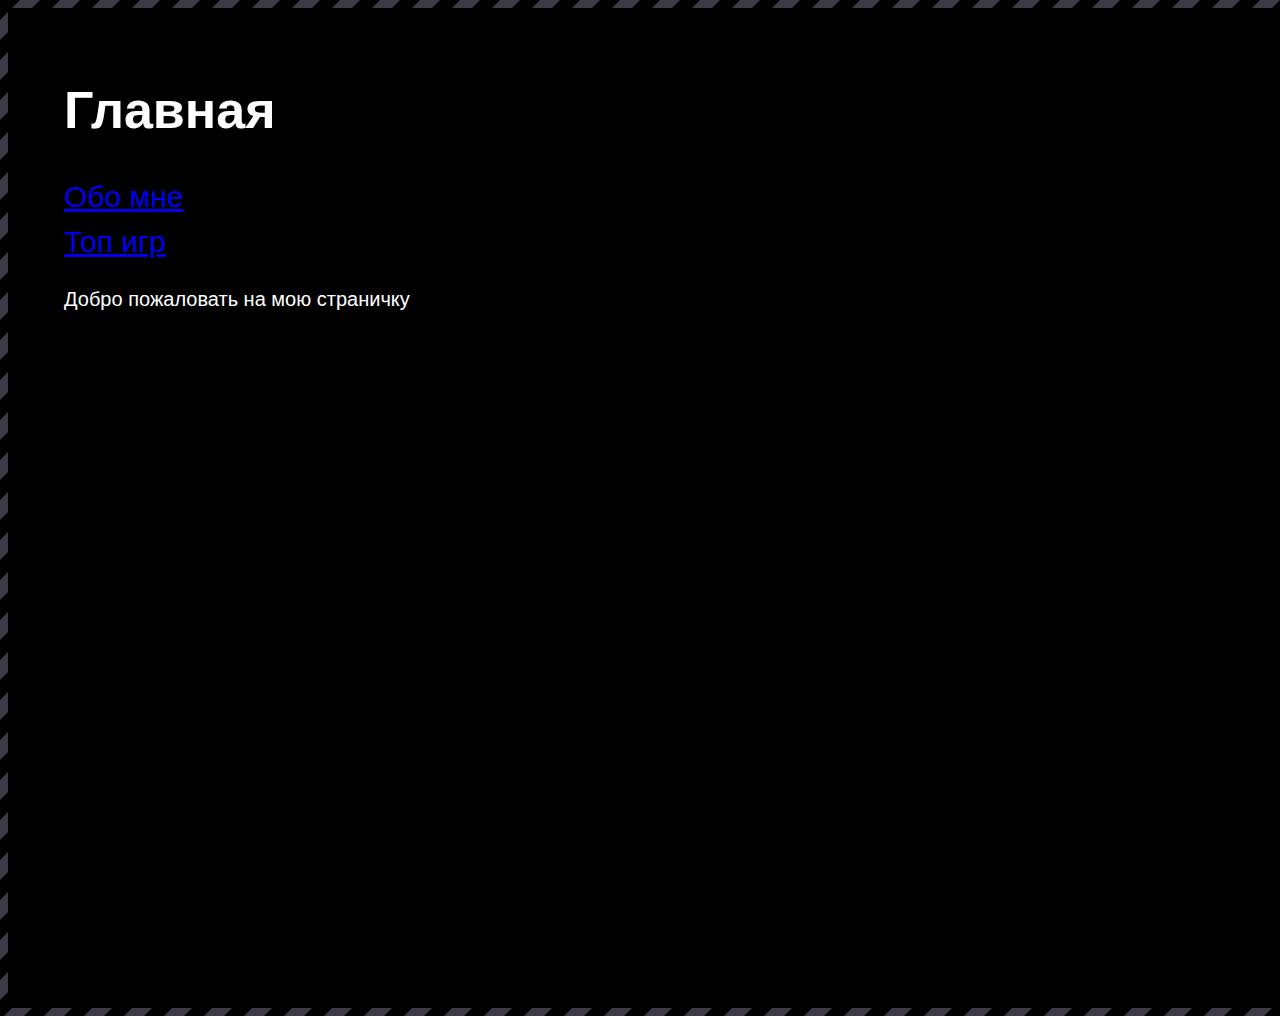
<file: index.html>
<!DOCTYPE html>
<html lang="ru">
    <head>
        <meta charset="UTF-8">

        <link rel="stylesheet" href="css/main.css">
    </head>
    <body>
        <h1>Главная</h1>
        <div class='aboutme'><a href="about.html">Обо мне</a></div>
        <div class="topgame"><a href='game.html'>Топ игр</a></div>
        <div class="txt1">Добро пожаловать на мою страничку</div>
        <div class="fon"></div>
    </body>
</html>
</file>
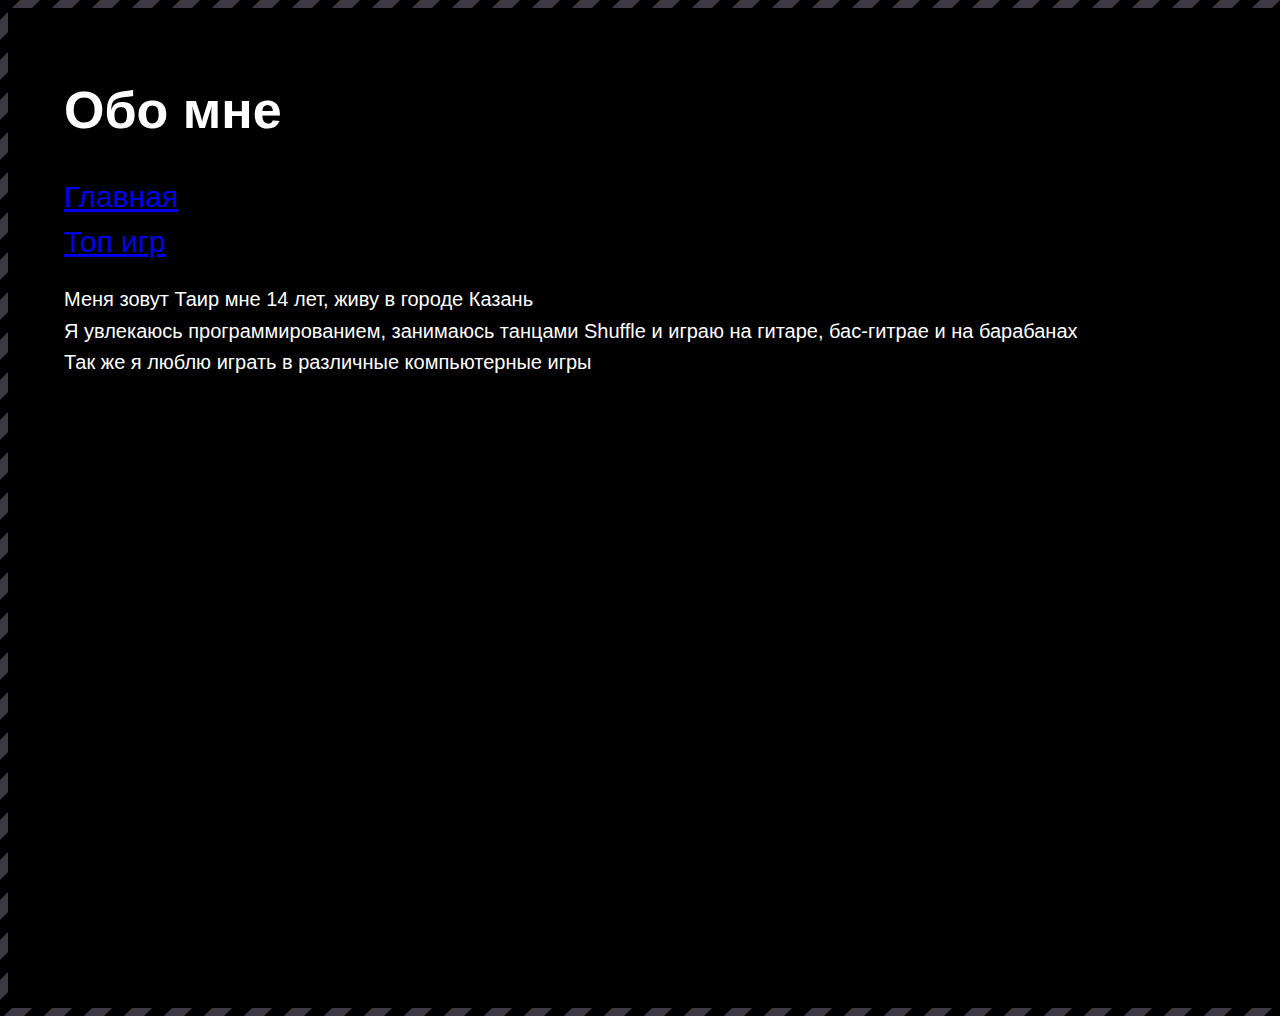
<file: about.html>
<!DOCTYPE html>
<html lang="ru">
    <head>
        <meta charset="UTF-8">
        <link rel="stylesheet" href="css/aboutme.css">
    </head>
    <body>
        <h1>Обо мне</h1>
        <div class="fon"></div>
        <div class="main"><a href='index.html'>Главная</a></div>
        <div class="topgame"><a href='game.html'>Топ игр</a></div>
        <div class="txt1">Меня зовут Таир мне 14 лет, живу в городе Казань</div>
        <div class="txt2">Я увлекаюсь программированием, занимаюсь танцами Shuffle и играю на гитаре, бас-гитрае и на барабанах</div>
        <div class="txt3">Так же я люблю играть в различные компьютерные игры</div>

    </body>
</html>
</file>
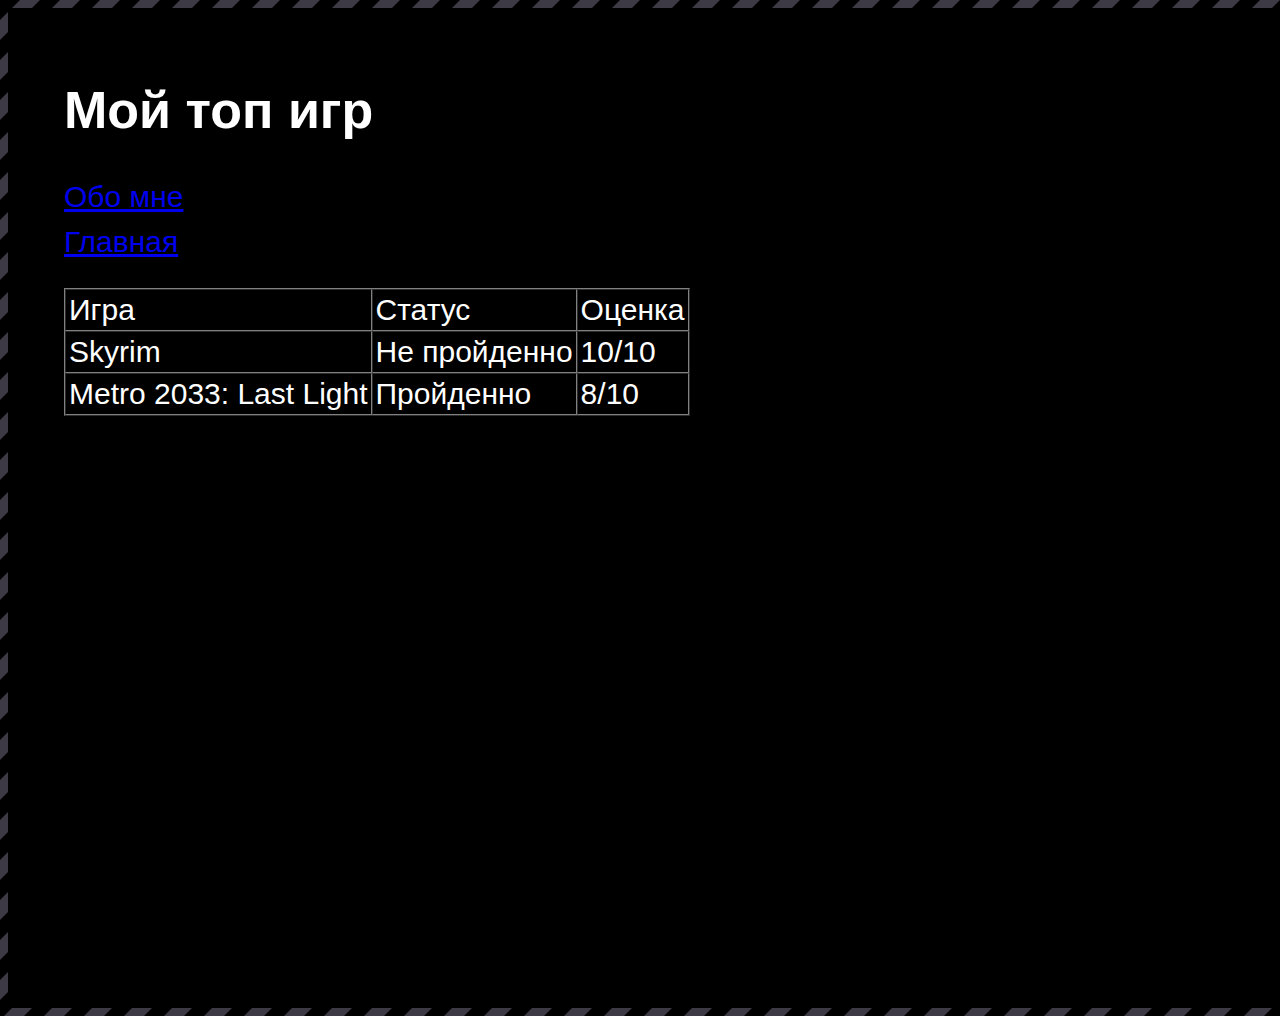
<file: game.html>
<!DOCTYPE html>
<html lang="ru">
    <head>
        <meta charset="UTF-8">

        <link rel="stylesheet" href="css/gamer.css">
    </head>
    <body>
        <h1>Мой топ игр</h1>
        <div class="main"><a href='index.html'>Главная</a></div>
        <div class="aboutme"><a href='about.html'>Обо мне</a></div>
        <div class="fon"></div>
        <div class='tabl'>
            <table border="1" cellspacing="0" cellpadding="3">
                <tr>
                    <td>Игра</td>
                    <td>Статус</td>
                    <td>Оценка</td>
                </tr>
                <tr>
                    <td>Skyrim</td>
                    <td>Не пройденно</td>
                    <td>10/10</td>
                
                </tr>
                <tr>
                    <td>Metro 2033: Last Light</td>
                    <td>Пройденно</td>
                    <td>8/10</td>
                </tr>
            </table>
        </div>
    </body>
</html>
</file>
<file: css/main.css>
body{
    background-color: black;
    width:100%;
    height:1000px;
    background-image:url('data:image/svg+xml,%3Csvg width="40" height="40" viewBox="0 0 40 40" xmlns="http://www.w3.org/2000/svg"%3E%3Cg fill="%239C92AC" fill-opacity="0.4" fill-rule="evenodd"%3E%3Cpath d="M0 40L40 0H20L0 20M40 40V20L20 40"/%3E%3C/g%3E%3C/svg%3E'); 
}
.fon{
    background-color:black;
    width:1358px;
    height: 1000px;

}
h1{
    color:white;
    font-family: sans-serif;
    font-size:52px;
    position: absolute;
    left:5%;
    top:5%;

}
.aboutme{
    color:white;
    font-family: sans-serif;
    font-size:30px;
    position: absolute;
    left:5%;
    top:20%;
}
.topgame{
    color:white;
    font-family: sans-serif;
    font-size:30px;
    position: absolute;
    left:5%;
    top:25%;
}
.txt1{
    color:white;
    font-family: sans-serif;
    font-size:20px;
    position: absolute;
    left:5%;
    top:32%;
}
</file>
<file: css/aboutme.css>
body{
    background-color: black;
    width:100%;
    height:1000px;
    background-image:url('data:image/svg+xml,%3Csvg width="40" height="40" viewBox="0 0 40 40" xmlns="http://www.w3.org/2000/svg"%3E%3Cg fill="%239C92AC" fill-opacity="0.4" fill-rule="evenodd"%3E%3Cpath d="M0 40L40 0H20L0 20M40 40V20L20 40"/%3E%3C/g%3E%3C/svg%3E'); 
}
.fon{
    background-color:black;
    width:1358px;
    height: 1000px;
}
.main{
    color:white;
    font-family: sans-serif;
    font-size:30px;
    position: absolute;
    left:5%;
    top:20%;
}
.topgame{
    color:white;
    font-family: sans-serif;
    font-size:30px;
    position: absolute;
    left:5%;
    top:25%;
}
h1{
    color:white;
    font-family: sans-serif;
    font-size:52px;
    position: absolute;
    left:5%;
    top:5%;
}
.txt1{
    color:white;
    font-family: sans-serif;
    font-size:20px;
    position: absolute;
    left:5%;
    top:32%;
}
.txt2{
    color:white;
    font-family: sans-serif;
    font-size:20px;
    position: absolute;
    left:5%;
    top:35.5%;
}
.txt3{
    color:white;
    font-family: sans-serif;
    font-size:20px;
    position: absolute;
    left:5%;
    top:39%;
}
</file>
<file: css/gamer.css>
h1{
    color:white;
    font-family: sans-serif;
    font-size:52px;
    position: absolute;
    left:5%;
    top:5%;
}
body{
    background-color: black;
    width:100%;
    height:1000px;
    background-image:url('data:image/svg+xml,%3Csvg width="40" height="40" viewBox="0 0 40 40" xmlns="http://www.w3.org/2000/svg"%3E%3Cg fill="%239C92AC" fill-opacity="0.4" fill-rule="evenodd"%3E%3Cpath d="M0 40L40 0H20L0 20M40 40V20L20 40"/%3E%3C/g%3E%3C/svg%3E'); 
}
.fon{
    background-color:black;
    width:1358px;
    height: 1000px;

}
.aboutme{
    color:white;
    font-family: sans-serif;
    font-size:30px;
    position: absolute;
    left:5%;
    top:20%;
}
.main{
    color:white;
    font-family: sans-serif;
    font-size:30px;
    position: absolute;
    left:5%;
    top:25%;
}
.tabl{
    color:white;
    font-family: sans-serif;
    font-size:30px;
    position: absolute;
    left:5%;
    top:32%; 
}
</file>
